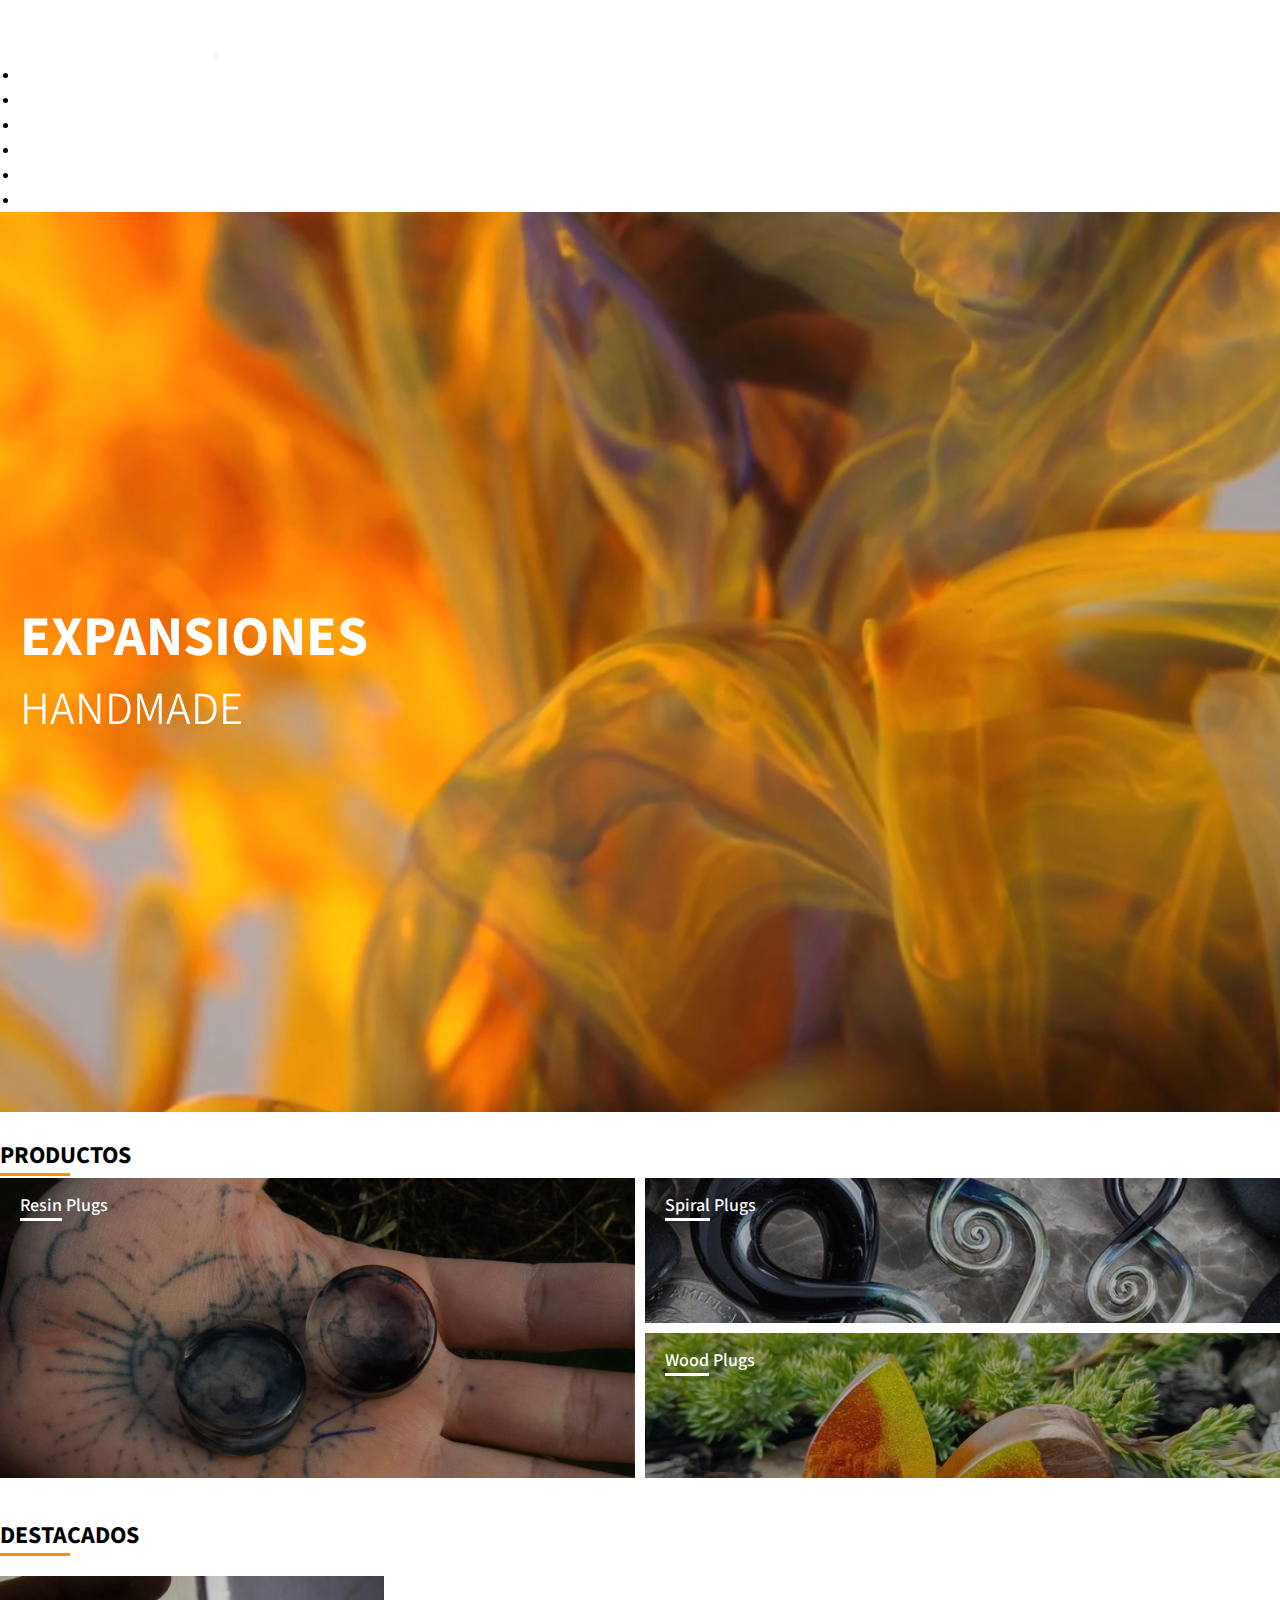
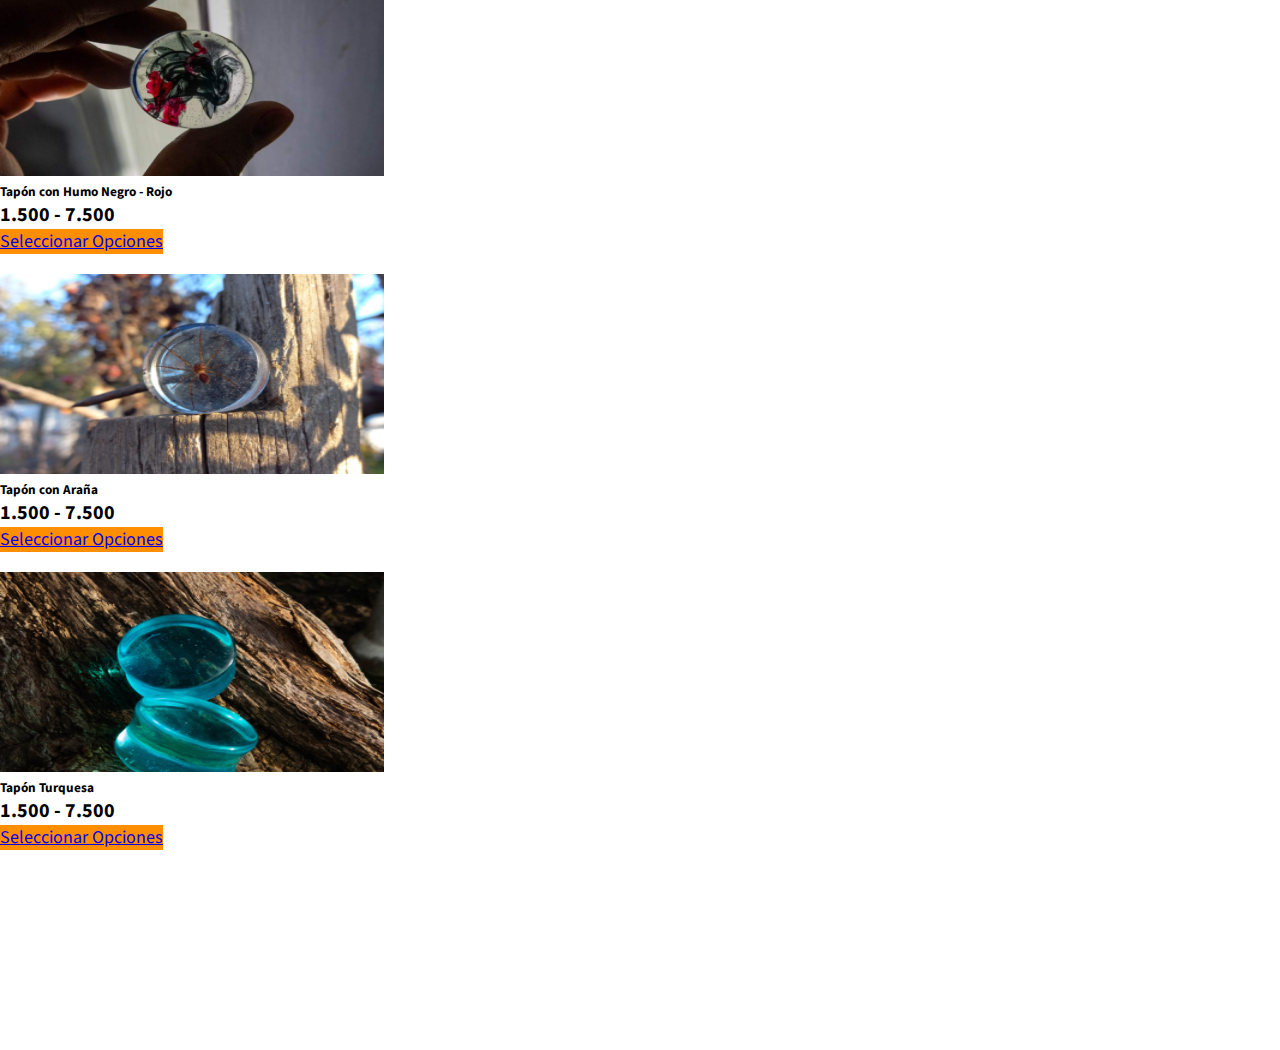
<file: index.html>
<!DOCTYPE html>
<html lang="en">

<head>
    <meta charset="UTF-8">
    <meta http-equiv="X-UA-Compatible" content="IE=edge">
    <meta name="viewport" content="width=device-width, initial-scale=1.0">
    <!-- Favicon -->
    <link rel="shortcut icon" href="img/wave.png">
    <!-- Fonts -->
    <link rel="preconnect" href="https://fonts.googleapis.com">
    <link rel="preconnect" href="https://fonts.gstatic.com" crossorigin>
    <link
        href="https://fonts.googleapis.com/css2?family=Open+Sans:wght@300;400;500;700&family=Roboto:wght@100;300;400;500;700&family=Source+Sans+Pro:wght@300;400;700&display=swap"
        rel="stylesheet">
    <!-- CSS Bootstrap -->
    <link href="https://cdn.jsdelivr.net/npm/bootstrap@5.1.3/dist/css/bootstrap.min.css" rel="stylesheet"
        integrity="sha384-1BmE4kWBq78iYhFldvKuhfTAU6auU8tT94WrHftjDbrCEXSU1oBoqyl2QvZ6jIW3" crossorigin="anonymous">
    <!-- Mi Estilo -->
    <link rel="stylesheet" href="./css/estilos.css">
    <title>Ocean Plugs</title>
</head>

<body>
    <!-- Encabezado -->
    <header class="fixed-top header">
        <nav class="navbar navbar-expand-lg navbar-dark nav-own">
            <div class="container-xxl">
                <a class="navbar-brand" href="#"><img src="./img/logo.png" alt="Ocean Plugs"
                        class="d-inline-block align-text-top"></a>
                <button class="navbar-toggler" type="button" data-bs-toggle="collapse" data-bs-target="#navbarNavOcean"
                    aria-controls="navbarNavOcean" aria-expanded="false" aria-label="Toggle navigation">
                    <span class="navbar-toggler-icon"></span>
                </button>
                <div class="collapse navbar-collapse" id="navbarNavOcean">
                    <ul class="navbar-nav mb-2 mb-lg-0">
                        <li class="nav-item">
                            <a class="nav-link" href="./index.html">Inicio</a>
                        </li>
                        <li class="nav-item">
                            <a class="nav-link" href="./pages/tienda.html">Tienda</a>
                        </li>
                        <li class="nav-item">
                            <a class="nav-link" href="./pages/nosotros.html">Nosotros</a>
                        </li>
                        <li class="nav-item">
                            <a class="nav-link" href="./pages/contacto.html">Contacto</a>
                        </li>
                        <li class="nav-item">
                            <a class="nav-link" href="./pages/cuenta.html">Mi Cuenta</a>
                        </li>
                        <li class="nav-item">
                            <a class="nav-link active" href="#"><img src="./img/carro.png" alt="Carrito"
                                    class="imgCarro"></a>
                        </li>
                    </ul>
                </div>
            </div>
        </nav>
    </header>

    <!-- Contenido Principal -->
    <main>
        <!-- Video Principal -->
        <section class="sectionVideo">
            <video src="./img/video.mp4" autoplay muted loop></video>
            <div class="container-xxl">
                <div class="tituloVideo">
                    <h1 class="tituloBold">EXPANSIONES</h1>
                    <h2 class="tituloLight">HANDMADE</h2>
                </div>
            </div>
        </section>
        <!-- Categorías -->
        <section class="container-xxl d-flex flex-column justify-content-between productos">
            <h2 class="tituloProductos">PRODUCTOS</h2>
            <div class="categoriaPrincipal">
                <a href="./pages/tienda.html"><span>Resin</span> Plugs</a>
            </div>
            <div class="categoriaSecundaria">
                <a href="./pages/tienda.html"><span>Spiral</span> Plugs</a>
            </div>
            <div class="categoriaTerciaria">
                <a href="./pages/tienda.html"><span>Wood</span> Plugs</a>
            </div>
        </section>
        <!-- Productos Destacados -->
        <section class="container-xxl destacados">
            <h2 class="tituloDestacados">DESTACADOS</h2>
            <div class="d-flex flex-wrap justify-content-around"> 
                <div class="card text-center card-destacados">
                    <img src="img/dest-1.png" class="card-img-top img-dest" alt="prod-1">
                    <div class="card-body">
                        <h5 class="card-title">Tapón con Humo Negro - Rojo</h5>
                        <p class="card-text precio">1.500 - 7.500</p>
                        <a href="#" class="btn btn-outline-light btn-dest">Seleccionar Opciones</a>
                    </div>
                </div>
                <div class="card text-center card-destacados">
                    <img src="img/dest-2.png" class="card-img-top img-dest" alt="prod-2">
                    <div class="card-body">
                        <h5 class="card-title">Tapón con Araña</h5>
                        <p class="card-text precio">1.500 - 7.500</p>
                        <a href="#" class="btn btn-outline-light btn-dest">Seleccionar Opciones</a>
                    </div>
                </div>
                <div class="card text-center card-destacados">
                    <img src="img/dest-3.png" class="card-img-top img-dest" alt="prod-3">
                    <div class="card-body">
                        <h5 class="card-title">Tapón Turquesa</h5>
                        <p class="card-text precio">1.500 - 7.500</p>
                        <a href="#" class="btn btn-outline-light btn-dest">Seleccionar Opciones</a>
                    </div>
                </div>
            </div>
        </section>
    </main>
    <!-- Pie de Página -->
    <footer class="footer">
        <div class="container-xxl">
            <div class="row justify-content-between align-items-center row-contenedor">
                <div class="socialMedia col-4">
                    <img src="img/instagram.png" alt="instagram" class="img-instagram">
                    <a href="https://www.instagram.com/">OceanPlugs__</a>
                </div>
                <p class="col-4">©Copyright</p>
            </div>
        </div>
    </footer>
    <!-- Script Bootstrap -->
    <script src="https://cdn.jsdelivr.net/npm/bootstrap@5.1.3/dist/js/bootstrap.bundle.min.js"
        integrity="sha384-ka7Sk0Gln4gmtz2MlQnikT1wXgYsOg+OMhuP+IlRH9sENBO0LRn5q+8nbTov4+1p" crossorigin="anonymous">
    </script>
    <!-- Cambiar Color Header -->
    <script src="https://cdnjs.cloudflare.com/ajax/libs/jquery/3.3.1/jquery.min.js"></script>
    <script type="text/javascript">
        $(function () {
            $(window).on("scroll", function () {
                if ($(window).scrollTop() > 100) {
                    $(".header").addClass("header-color");
                } else {
                    $(".header").removeClass("header-color");
                }
            });
        });
    </script>
</body>

</html>
</file>
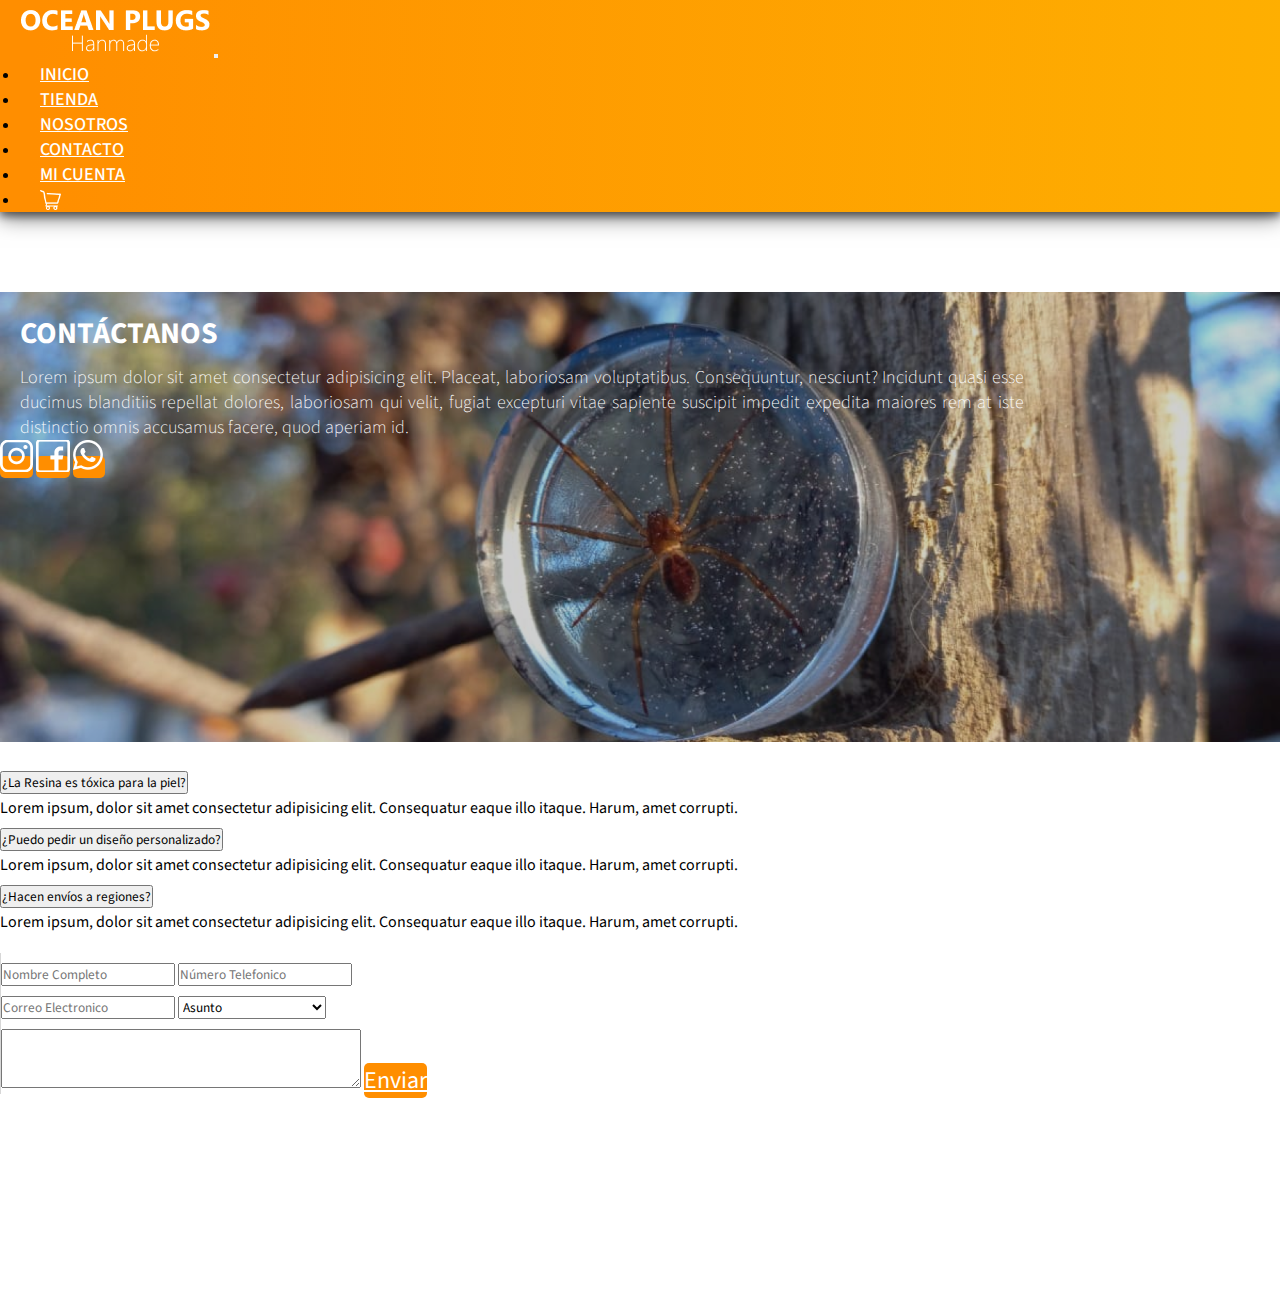
<file: pages/contacto.html>
<!DOCTYPE html>
<html lang="en">

<head>
    <meta charset="UTF-8">
    <meta http-equiv="X-UA-Compatible" content="IE=edge">
    <meta name="viewport" content="width=device-width, initial-scale=1.0">
    <!-- Favicon -->
    <link rel="shortcut icon" href="../img/wave.png">
    <!-- Fonts -->
    <link rel="preconnect" href="https://fonts.googleapis.com">
    <link rel="preconnect" href="https://fonts.gstatic.com" crossorigin>
    <link
        href="https://fonts.googleapis.com/css2?family=Open+Sans:wght@300;400;500;700&family=Roboto:wght@100;300;400;500;700&family=Source+Sans+Pro:wght@300;400;700&display=swap"
        rel="stylesheet">
    <!-- CSS Bootstrap -->
    <link href="https://cdn.jsdelivr.net/npm/bootstrap@5.1.3/dist/css/bootstrap.min.css" rel="stylesheet"
        integrity="sha384-1BmE4kWBq78iYhFldvKuhfTAU6auU8tT94WrHftjDbrCEXSU1oBoqyl2QvZ6jIW3" crossorigin="anonymous">
    <!-- Mi Estilo -->
    <link rel="stylesheet" href="../css/estilos.css">
    <title>Ocean Plugs - Contacto</title>
</head>

<body>
    <header class="fixed-top header-color">
        <nav class="navbar navbar-expand-lg navbar-dark nav-own">
            <div class="container-xxl">
                <a class="navbar-brand" href="#"><img src="../img/logo.png" alt="Ocean Plugs"
                        class="d-inline-block align-text-top"></a>
                <button class="navbar-toggler" type="button" data-bs-toggle="collapse" data-bs-target="#navbarNavOcean"
                    aria-controls="navbarNavOcean" aria-expanded="false" aria-label="Toggle navigation">
                    <span class="navbar-toggler-icon"></span>
                </button>
                <div class="collapse navbar-collapse" id="navbarNavOcean">
                    <ul class="navbar-nav mb-2 mb-lg-0">
                        <li class="nav-item">
                            <a class="nav-link" href="../index.html">Inicio</a>
                        </li>
                        <li class="nav-item">
                            <a class="nav-link" href="./tienda.html">Tienda</a>
                        </li>
                        <li class="nav-item">
                            <a class="nav-link" href="./nosotros.html">Nosotros</a>
                        </li>
                        <li class="nav-item">
                            <a class="nav-link" href="./contacto.html">Contacto</a>
                        </li>
                        <li class="nav-item">
                            <a class="nav-link" href="./cuenta.html">Mi Cuenta</a>
                        </li>
                        <li class="nav-item">
                            <a class="nav-link" href="#"><img src="../img/carro.png" alt="Carrito" class="imgCarro"></a>
                        </li>
                    </ul>
                </div>
            </div>
        </nav>
    </header>
    <!-- Fin Navegador -->

    <!-- Principal -->
    <main>
        <section class="contactoPrincipal">
            <div class="container-xxl">
                <div class="row row-contacto">
                    <h2 class="tituloContacto">CONTÁCTANOS</h2>
                    <p class="descripcionContacto">Lorem ipsum dolor sit amet consectetur adipisicing elit. Placeat,
                        laboriosam
                        voluptatibus. Consequuntur,
                        nesciunt? Incidunt quasi esse ducimus blanditiis repellat dolores, laboriosam qui velit, fugiat
                        excepturi vitae sapiente suscipit impedit expedita maiores rem at iste distinctio omnis
                        accusamus
                        facere, quod aperiam id.</p>
                    <div>
                        <a href="./contacto.html" class="btn btn-redes-contacto"><img src="../img/instagram.png"
                                alt="Instragram"></a>
                        <a href="./contacto.html" class="btn btn-redes-contacto"><img src="../img/facebook.png"
                                alt="Facebook"></a>
                        <a href="./contacto.html" class="btn btn-redes-contacto"><img src="../img/whatsapp.png"
                                alt="Whatsapp"></a>
                    </div>
                </div>
            </div>
        </section>
        <section class="cuerpo-contacto container-xxl">
            <div class="row">
                <div class="listas-plegables col-sn-12 col-md-6">
                    <div class="accordion accordion-flush" id="accordionFlushExample">
                        <div class="accordion-item">
                            <h2 class="accordion-header" id="flush-headingOne">
                                <button class="accordion-button collapsed" type="button" data-bs-toggle="collapse"
                                    data-bs-target="#flush-collapseOne" aria-expanded="false"
                                    aria-controls="flush-collapseOne">
                                    ¿La Resina es tóxica para la piel?
                                </button>
                            </h2>
                            <div id="flush-collapseOne" class="accordion-collapse collapse"
                                aria-labelledby="flush-headingOne" data-bs-parent="#accordionFlushExample">
                                <div class="accordion-body">Lorem ipsum, dolor sit amet consectetur adipisicing elit.
                                    Consequatur eaque illo itaque. Harum, amet corrupti.</div>
                            </div>
                        </div>
                        <div class="accordion-item">
                            <h2 class="accordion-header" id="flush-headingTwo">
                                <button class="accordion-button collapsed" type="button" data-bs-toggle="collapse"
                                    data-bs-target="#flush-collapseTwo" aria-expanded="false"
                                    aria-controls="flush-collapseTwo">
                                    ¿Puedo pedir un diseño personalizado?
                                </button>
                            </h2>
                            <div id="flush-collapseTwo" class="accordion-collapse collapse"
                                aria-labelledby="flush-headingTwo" data-bs-parent="#accordionFlushExample">
                                <div class="accordion-body">Lorem ipsum, dolor sit amet consectetur adipisicing elit.
                                    Consequatur eaque illo itaque. Harum, amet corrupti.</div>
                            </div>
                        </div>
                        <div class="accordion-item">
                            <h2 class="accordion-header" id="flush-headingThree">
                                <button class="accordion-button collapsed" type="button" data-bs-toggle="collapse"
                                    data-bs-target="#flush-collapseThree" aria-expanded="false"
                                    aria-controls="flush-collapseThree">
                                    ¿Hacen envíos a regiones?
                                </button>
                            </h2>
                            <div id="flush-collapseThree" class="accordion-collapse collapse"
                                aria-labelledby="flush-headingThree" data-bs-parent="#accordionFlushExample">
                                <div class="accordion-body">Lorem ipsum, dolor sit amet consectetur adipisicing
                                    elit.
                                    Consequatur eaque illo itaque. Harum, amet corrupti.</div>
                            </div>
                        </div>
                    </div>
                </div>
                <div class="formulario col-sn-12 col-md-6">
                    <form action="" class="row">
                        <div class="col-sn-12 col-md-6">
                            <input type="text" class="form-control campo" id="nom-completo" placeholder="Nombre Completo">
                            <input type="text" class="form-control campo" id="num-tel" placeholder="Número Telefonico">
                        </div>
                        <div class="col-sn-12 col-md-6">
                            <input type="email" class="form-control campo" id="cor-electronico"
                                placeholder="Correo Electronico">
                            <select class="form-select campo" aria-label="asunto">
                                <option selected>Asunto</option>
                                <option value="1">Cotización</option>
                                <option value="2">Consulta General</option>
                                <option value="3">Diseño Personalizado</option>
                                <option value="4">Problema en envío</option>
                                <option value="5">Problema en producto</option>
                            </select>
                        </div>
                        <div class="col-sn-12 col-md-6">
                            <textarea class="form-control campo mensaje" id="mensaje" rows="3"></textarea>
                            <a href="#" class="btn btn-outline-light btn-enviar">Enviar</a>
                        </div>
                    </form>
                </div>
            </div>
        </section>

    </main>
    <!-- Fin Principal -->
    <!-- Pie de Página -->
    <footer class="footer">
        <div class="container-xxl">
            <div class="row justify-content-between align-items-center row-contenedor">
                <div class="socialMedia col-4">
                    <img src="../img/instagram.png" alt="instagram" class="img-instagram">
                    <a href="https://www.instagram.com/">OceanPlugs__</a>
                </div>
                <p class="col-4">©Copyright</p>
            </div>
        </div>
    </footer>
    <!-- Script Bootstrap -->
    <script src="https://cdn.jsdelivr.net/npm/bootstrap@5.1.3/dist/js/bootstrap.bundle.min.js"
        integrity="sha384-ka7Sk0Gln4gmtz2MlQnikT1wXgYsOg+OMhuP+IlRH9sENBO0LRn5q+8nbTov4+1p" crossorigin="anonymous">
    </script>
    <!-- Cambiar Color Header -->
    <script src="https://cdnjs.cloudflare.com/ajax/libs/jquery/3.3.1/jquery.min.js"></script>
    <script type="text/javascript">
        $(function () {
            $(window).on("scroll", function () {
                if ($(window).scrollTop() > 100) {
                    $(".header").addClass("header-color");
                } else {
                    $(".header").removeClass("header-color");
                }
            });
        });
    </script>
</body>

</html>
</file>
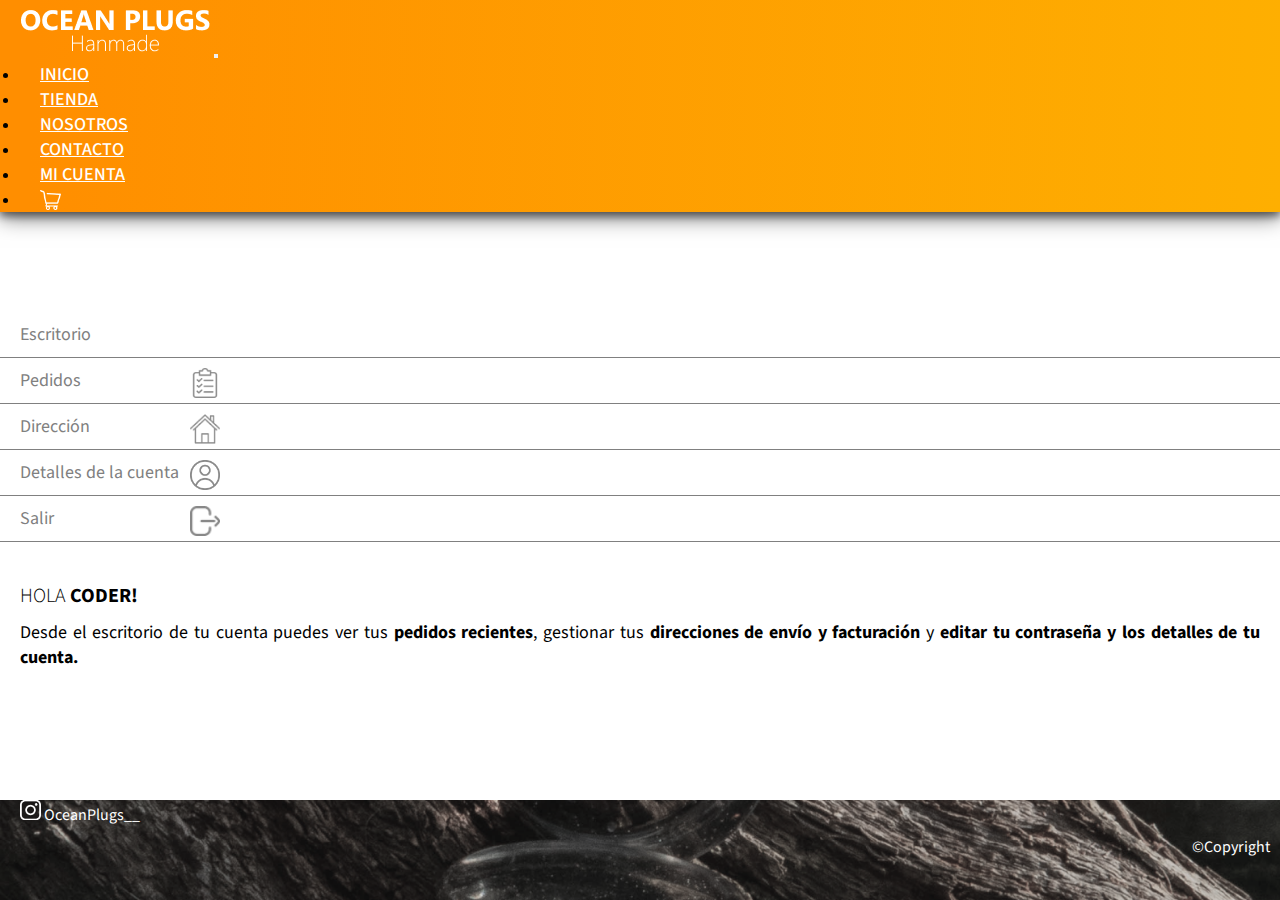
<file: pages/cuenta.html>
<!DOCTYPE html>
<html lang="en">

<head>
    <meta charset="UTF-8">
    <meta http-equiv="X-UA-Compatible" content="IE=edge">
    <meta name="viewport" content="width=device-width, initial-scale=1.0">
    <!-- Favicon -->
    <link rel="shortcut icon" href="../img/wave.png">
    <!-- Fonts -->
    <link rel="preconnect" href="https://fonts.googleapis.com">
    <link rel="preconnect" href="https://fonts.gstatic.com" crossorigin>
    <link
        href="https://fonts.googleapis.com/css2?family=Open+Sans:wght@300;400;500;700&family=Roboto:wght@100;300;400;500;700&family=Source+Sans+Pro:wght@300;400;700&display=swap"
        rel="stylesheet">
    <!-- CSS Bootstrap -->
    <link href="https://cdn.jsdelivr.net/npm/bootstrap@5.1.3/dist/css/bootstrap.min.css" rel="stylesheet"
        integrity="sha384-1BmE4kWBq78iYhFldvKuhfTAU6auU8tT94WrHftjDbrCEXSU1oBoqyl2QvZ6jIW3" crossorigin="anonymous">
    <!-- Mi Estilo -->
    <link rel="stylesheet" href="../css/estilos.css">
    <title>Ocean Plugs - Cuenta</title>
</head>

<body>
    <!-- Encabezado -->
    <header class="fixed-top header-color">
        <nav class="navbar navbar-expand-lg navbar-dark nav-own">
            <div class="container-xxl">
                <a class="navbar-brand" href="#"><img src="../img/logo.png" alt="Ocean Plugs"
                        class="d-inline-block align-text-top"></a>
                <button class="navbar-toggler" type="button" data-bs-toggle="collapse" data-bs-target="#navbarNavOcean"
                    aria-controls="navbarNavOcean" aria-expanded="false" aria-label="Toggle navigation">
                    <span class="navbar-toggler-icon"></span>
                </button>
                <div class="collapse navbar-collapse" id="navbarNavOcean">
                    <ul class="navbar-nav mb-2 mb-lg-0">
                        <li class="nav-item">
                            <a class="nav-link" href="../index.html">Inicio</a>
                        </li>
                        <li class="nav-item">
                            <a class="nav-link" href="./tienda.html">Tienda</a>
                        </li>
                        <li class="nav-item">
                            <a class="nav-link" href="./nosotros.html">Nosotros</a>
                        </li>
                        <li class="nav-item">
                            <a class="nav-link" href="./contacto.html">Contacto</a>
                        </li>
                        <li class="nav-item">
                            <a class="nav-link" href="./cuenta.html">Mi Cuenta</a>
                        </li>
                        <li class="nav-item">
                            <a class="nav-link" href="#"><img src="../img/carro.png" alt="Carrito" class="imgCarro"></a>
                        </li>
                    </ul>
                </div>
            </div>
        </nav>
    </header>
    <!-- Fin Navegador -->
    <!-- Principal -->
    <main>
        <section class="container-xxl">
            <div class="menu row">
                <ul class="menuLinks col-sn-12 col-md-4">
                    <li class="menuItems"><a href="">Escritorio</a></li>
                    <li class="menuItems"><img src="../img/pedidos.png" alt="" class="imagenMenu"><a href="">Pedidos</a>
                    </li>
                    <li class="menuItems"><img src="../img/direccion.png" alt="" class="imagenMenu"><a href="">Dirección
                        </a></li>
                    <li class="menuItems"><img src="../img/usuario-2.png" alt="" class="imagenMenu"><a href="">Detalles
                            de
                            la cuenta</a></li>
                    <li class="menuItems"><img src="../img/salir.png" alt="" class="imagenMenu"><a href="">Salir</a>
                    </li>
                </ul>
                <div class="bienvenidaMenu col-sn-12 col-md-8">
                    <h3 class="tituloLightCuenta">HOLA <a href="#" class="tituloBoldCuenta">CODER!</a></h3>
                    <p class="descripcionCuenta">Desde el escritorio de tu cuenta puedes ver tus <strong>pedidos
                            recientes</strong>, gestionar
                        tus <strong>direcciones de envío y facturación</strong> y <strong> editar tu contraseña y los
                            detalles
                            de tu cuenta.</strong></p>
                </div>
            </div>
        </section>
    </main>
    <!-- Fin Principal -->
    <!-- Pie de Página -->
    <footer class="footer footer-cuenta">
        <div class="container-xxl">
            <div class="row justify-content-between align-items-center row-contenedor">
                <div class="socialMedia col-4">
                    <img src="../img/instagram.png" alt="instagram" class="img-instagram">
                    <a href="https://www.instagram.com/">OceanPlugs__</a>
                </div>
                <p class="col-4">©Copyright</p>
            </div>
        </div>
    </footer>
    <!-- Script Bootstrap -->
    <script src="https://cdn.jsdelivr.net/npm/bootstrap@5.1.3/dist/js/bootstrap.bundle.min.js"
        integrity="sha384-ka7Sk0Gln4gmtz2MlQnikT1wXgYsOg+OMhuP+IlRH9sENBO0LRn5q+8nbTov4+1p" crossorigin="anonymous">
    </script>
    <!-- Cambiar Color Header -->
    <script src="https://cdnjs.cloudflare.com/ajax/libs/jquery/3.3.1/jquery.min.js"></script>
    <script type="text/javascript">
        $(function () {
            $(window).on("scroll", function () {
                if ($(window).scrollTop() > 100) {
                    $(".header").addClass("header-color");
                } else {
                    $(".header").removeClass("header-color");
                }
            });
        });
    </script>
</body>

</html>
</file>
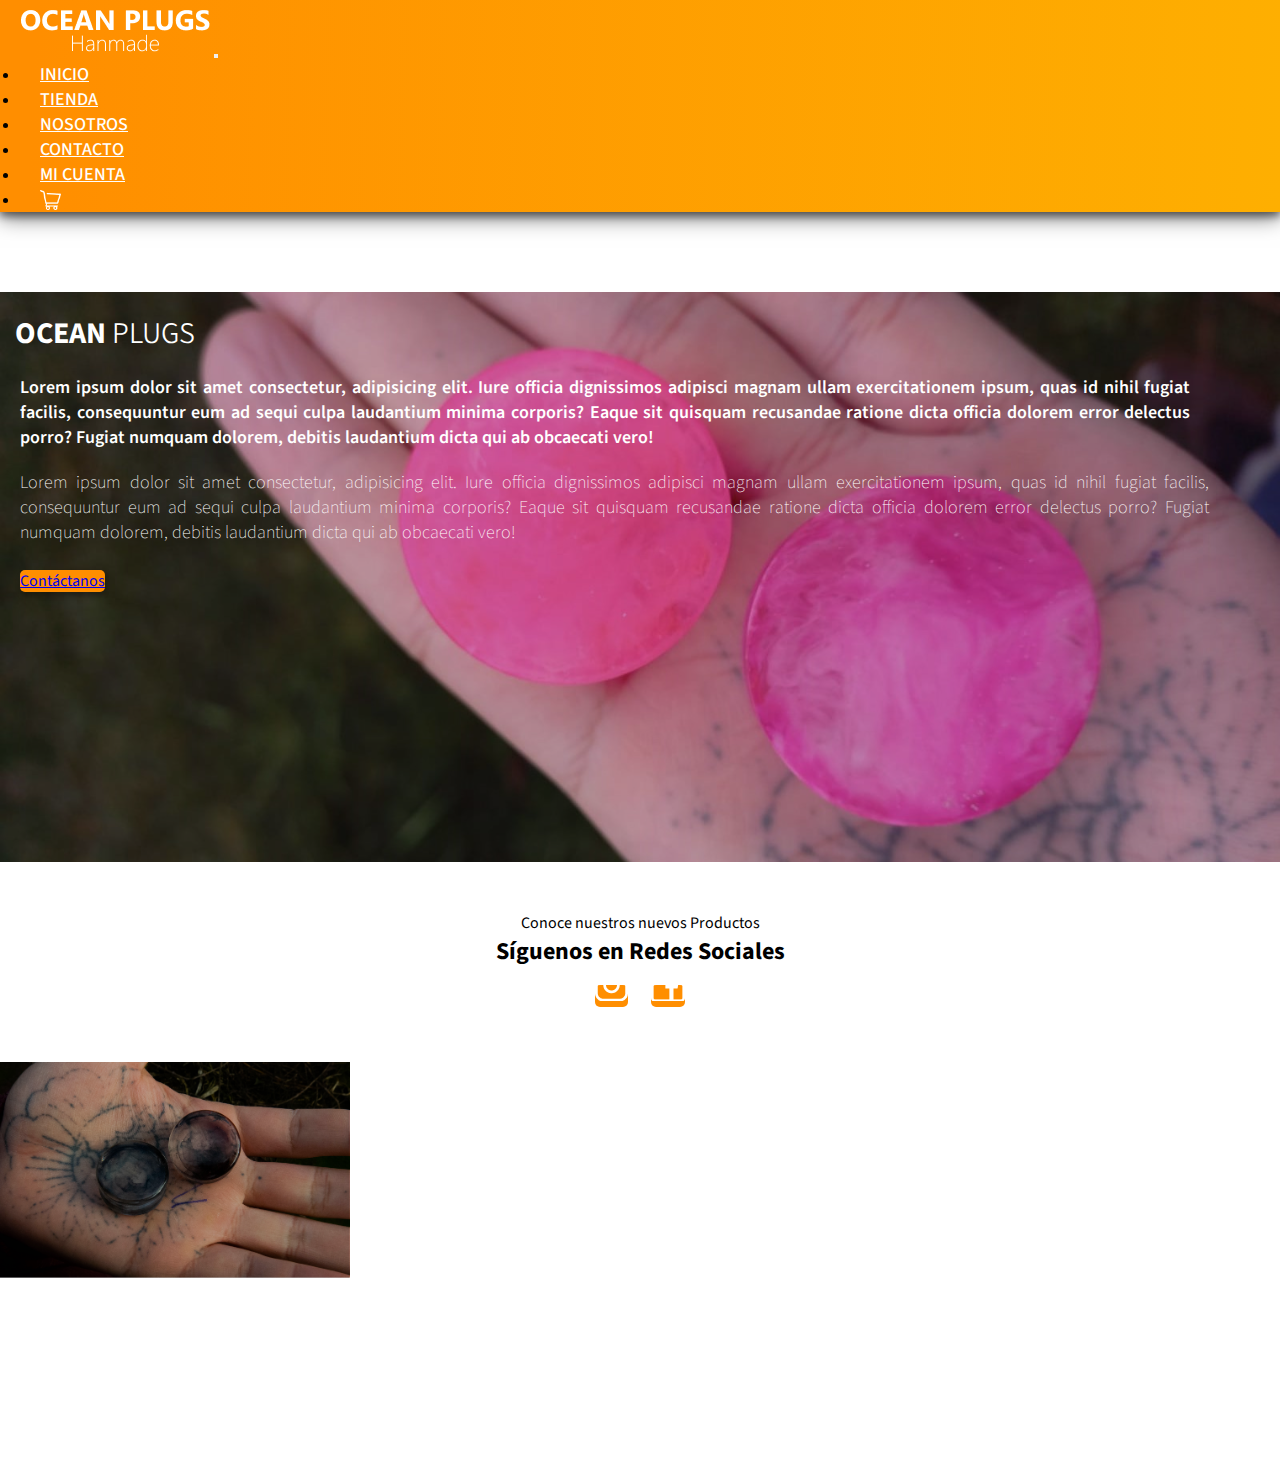
<file: pages/nosotros.html>
<!DOCTYPE html>
<html lang="en">

<head>
    <meta charset="UTF-8">
    <meta http-equiv="X-UA-Compatible" content="IE=edge">
    <meta name="viewport" content="width=device-width, initial-scale=1.0">
    <!-- Favicon -->
    <link rel="shortcut icon" href="../img/wave.png">
    <!-- Fonts -->
    <link rel="preconnect" href="https://fonts.googleapis.com">
    <link rel="preconnect" href="https://fonts.gstatic.com" crossorigin>
    <link
        href="https://fonts.googleapis.com/css2?family=Open+Sans:wght@300;400;500;700&family=Roboto:wght@100;300;400;500;700&family=Source+Sans+Pro:wght@300;400;700&display=swap"
        rel="stylesheet">
    <!-- CSS Bootstrap -->
    <link href="https://cdn.jsdelivr.net/npm/bootstrap@5.1.3/dist/css/bootstrap.min.css" rel="stylesheet"
        integrity="sha384-1BmE4kWBq78iYhFldvKuhfTAU6auU8tT94WrHftjDbrCEXSU1oBoqyl2QvZ6jIW3" crossorigin="anonymous">
    <!-- Mi Estilo -->
    <link rel="stylesheet" href="../css/estilos.css">
    <title>Ocean Plugs - Nosotros</title>
</head>

<body>
    <!-- Encabezado -->
    <header class="fixed-top header-color">
        <nav class="navbar navbar-expand-lg navbar-dark nav-own">
            <div class="container-xxl">
                <a class="navbar-brand" href="#"><img src="../img/logo.png" alt="Ocean Plugs"
                        class="d-inline-block align-text-top"></a>
                <button class="navbar-toggler" type="button" data-bs-toggle="collapse" data-bs-target="#navbarNavOcean"
                    aria-controls="navbarNavOcean" aria-expanded="false" aria-label="Toggle navigation">
                    <span class="navbar-toggler-icon"></span>
                </button>
                <div class="collapse navbar-collapse" id="navbarNavOcean">
                    <ul class="navbar-nav mb-2 mb-lg-0">
                        <li class="nav-item">
                            <a class="nav-link" href="../index.html">Inicio</a>
                        </li>
                        <li class="nav-item">
                            <a class="nav-link" href="./tienda.html">Tienda</a>
                        </li>
                        <li class="nav-item">
                            <a class="nav-link" href="./nosotros.html">Nosotros</a>
                        </li>
                        <li class="nav-item">
                            <a class="nav-link" href="./contacto.html">Contacto</a>
                        </li>
                        <li class="nav-item">
                            <a class="nav-link" href="./cuenta.html">Mi Cuenta</a>
                        </li>
                        <li class="nav-item">
                            <a class="nav-link" href="#"><img src="../img/carro.png" alt="Carrito" class="imgCarro"></a>
                        </li>
                    </ul>
                </div>
            </div>
        </nav>
    </header>
    <!-- Fin Navegador -->
    <!-- Principal -->
    <main>
        <div class="nosotrosPrincipal">
            <div class="container-xxl">
                <div class="row row-nosotros">
                    <h2 class="tituloBoldNosotros">OCEAN <a class="tituloLightNosotros">PLUGS</a></h2>
                    <p class="descripcionBold">Lorem ipsum dolor sit amet consectetur, adipisicing elit. Iure officia
                        dignissimos adipisci magnam ullam exercitationem ipsum, quas id nihil fugiat facilis, consequuntur
                        eum
                        ad sequi culpa laudantium minima corporis? Eaque sit quisquam recusandae ratione dicta officia
                        dolorem
                        error delectus porro? Fugiat numquam dolorem, debitis laudantium dicta qui ab obcaecati vero!</p>
                    <p class="descripcionLight">Lorem ipsum dolor sit amet consectetur, adipisicing elit. Iure
                        officia
                        dignissimos adipisci magnam ullam exercitationem ipsum, quas id nihil fugiat facilis, consequuntur
                        eum
                        ad sequi culpa laudantium minima corporis? Eaque sit quisquam recusandae ratione dicta officia
                        dolorem
                        error delectus porro? Fugiat numquam dolorem, debitis laudantium dicta qui ab obcaecati vero!</p>
                    <a href="./contacto.html" class="btn btn-outline-light btn-contacto">Contáctanos</a>
                </div>
            </div>
        </div>
        <div class="siguenos container-xxl">
            <div class="row">
                <div class="col-sn-12 col-md-6 contenedor-redes">
                    <p>Conoce nuestros nuevos Productos</p>
                    <h2>Síguenos en Redes Sociales</h2>
                    <a href="./contacto.html" class="btn btn-redes"><img src="../img/instagram.png" alt="Instragram"></a>
                    <a href="./contacto.html" class="btn btn-redes"><img src="../img/facebook.png" alt="Facebook"></a>
                </div>
                <div class="row-img-nosotros col-sn-12 col-md-6">
                    <img src="../img/prod-3.png" alt="" class="imagen-nosotros">
                </div>
            </div>
        </div>
    </main>
    <!-- Fin Principal -->
    <!-- Pie de Página -->
    <footer class="footer">
        <div class="container-xxl">
            <div class="row justify-content-between align-items-center row-contenedor">
                <div class="socialMedia col-4">
                    <img src="../img/instagram.png" alt="instagram" class="img-instagram">
                    <a href="https://www.instagram.com/">OceanPlugs__</a>
                </div>
                <p class="col-4">©Copyright</p>
            </div>
        </div>
    </footer>
    <!-- Script Bootstrap -->
    <script src="https://cdn.jsdelivr.net/npm/bootstrap@5.1.3/dist/js/bootstrap.bundle.min.js"
        integrity="sha384-ka7Sk0Gln4gmtz2MlQnikT1wXgYsOg+OMhuP+IlRH9sENBO0LRn5q+8nbTov4+1p" crossorigin="anonymous">
    </script>
    <!-- Cambiar Color Header -->
    <script src="https://cdnjs.cloudflare.com/ajax/libs/jquery/3.3.1/jquery.min.js"></script>
    <script type="text/javascript">
        $(function () {
            $(window).on("scroll", function () {
                if ($(window).scrollTop() > 100) {
                    $(".header").addClass("header-color");
                } else {
                    $(".header").removeClass("header-color");
                }
            });
        });
    </script>
</body>

</html>
</file>
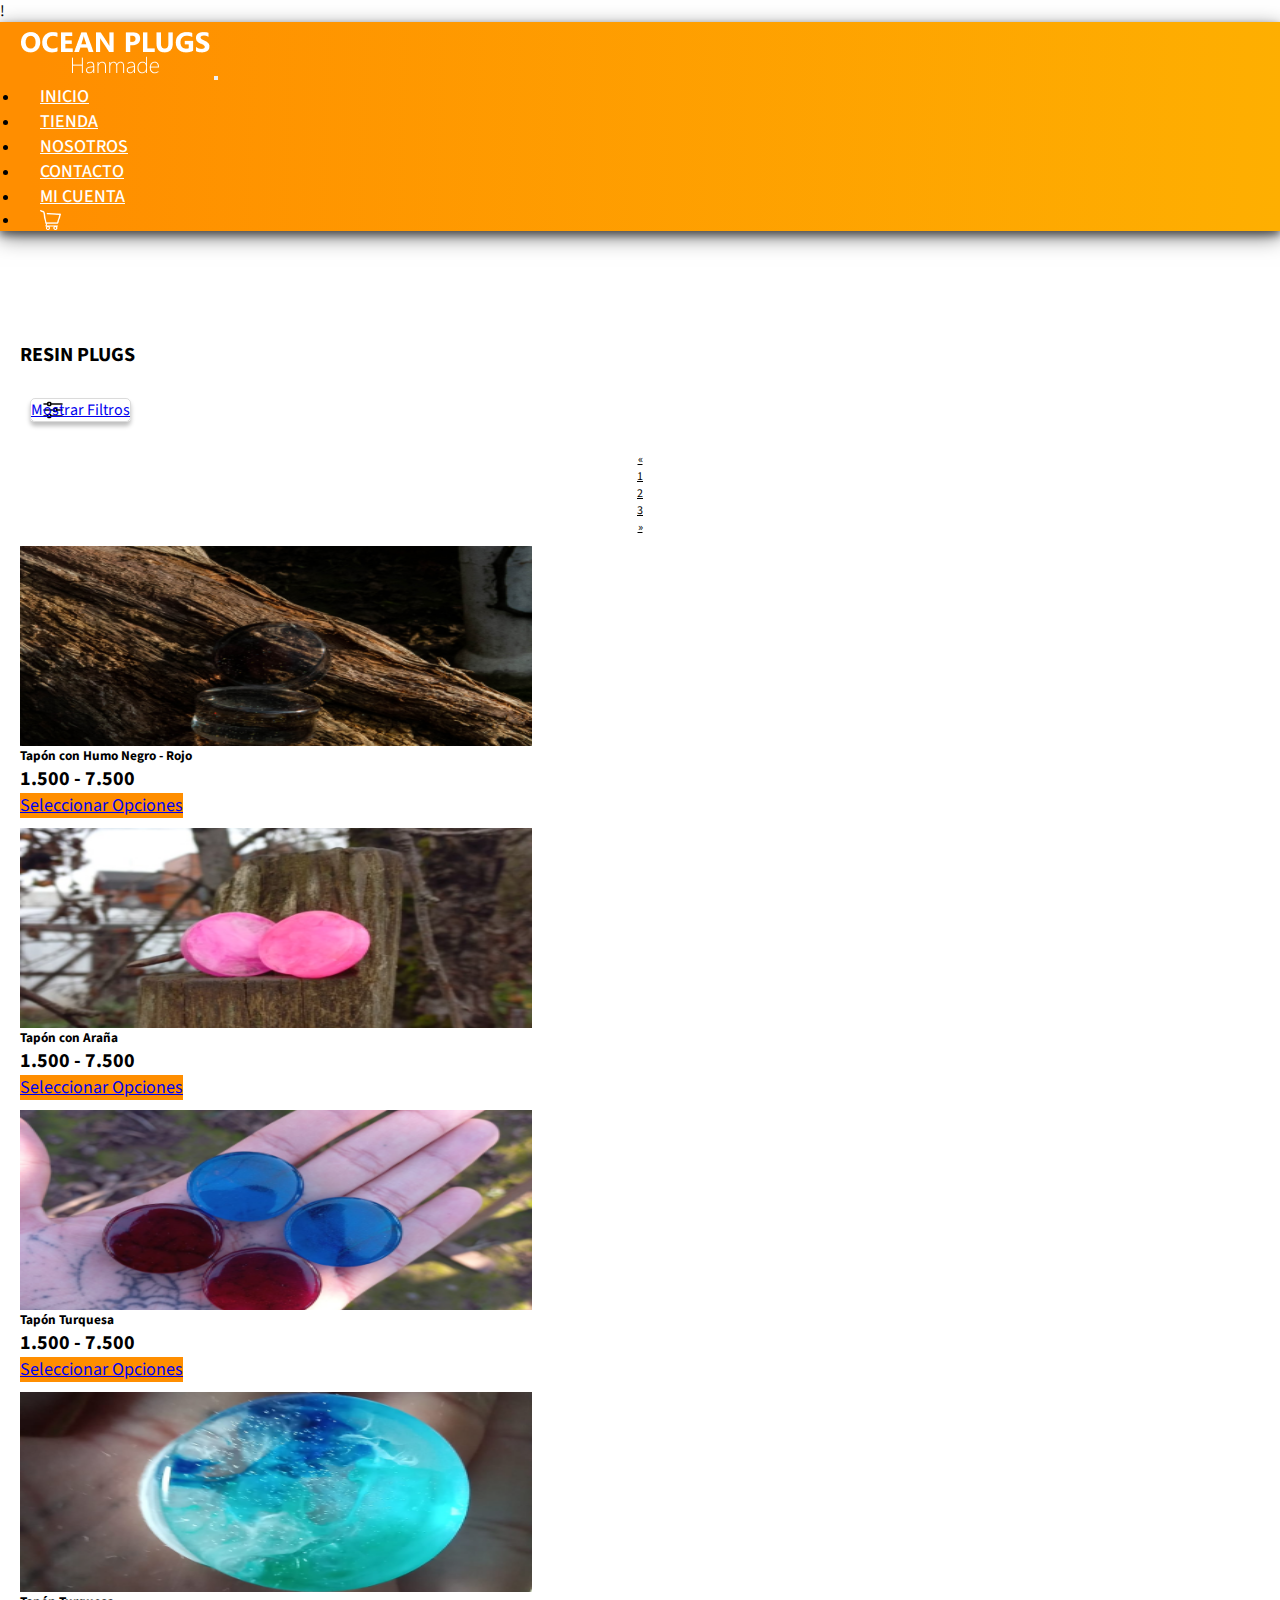
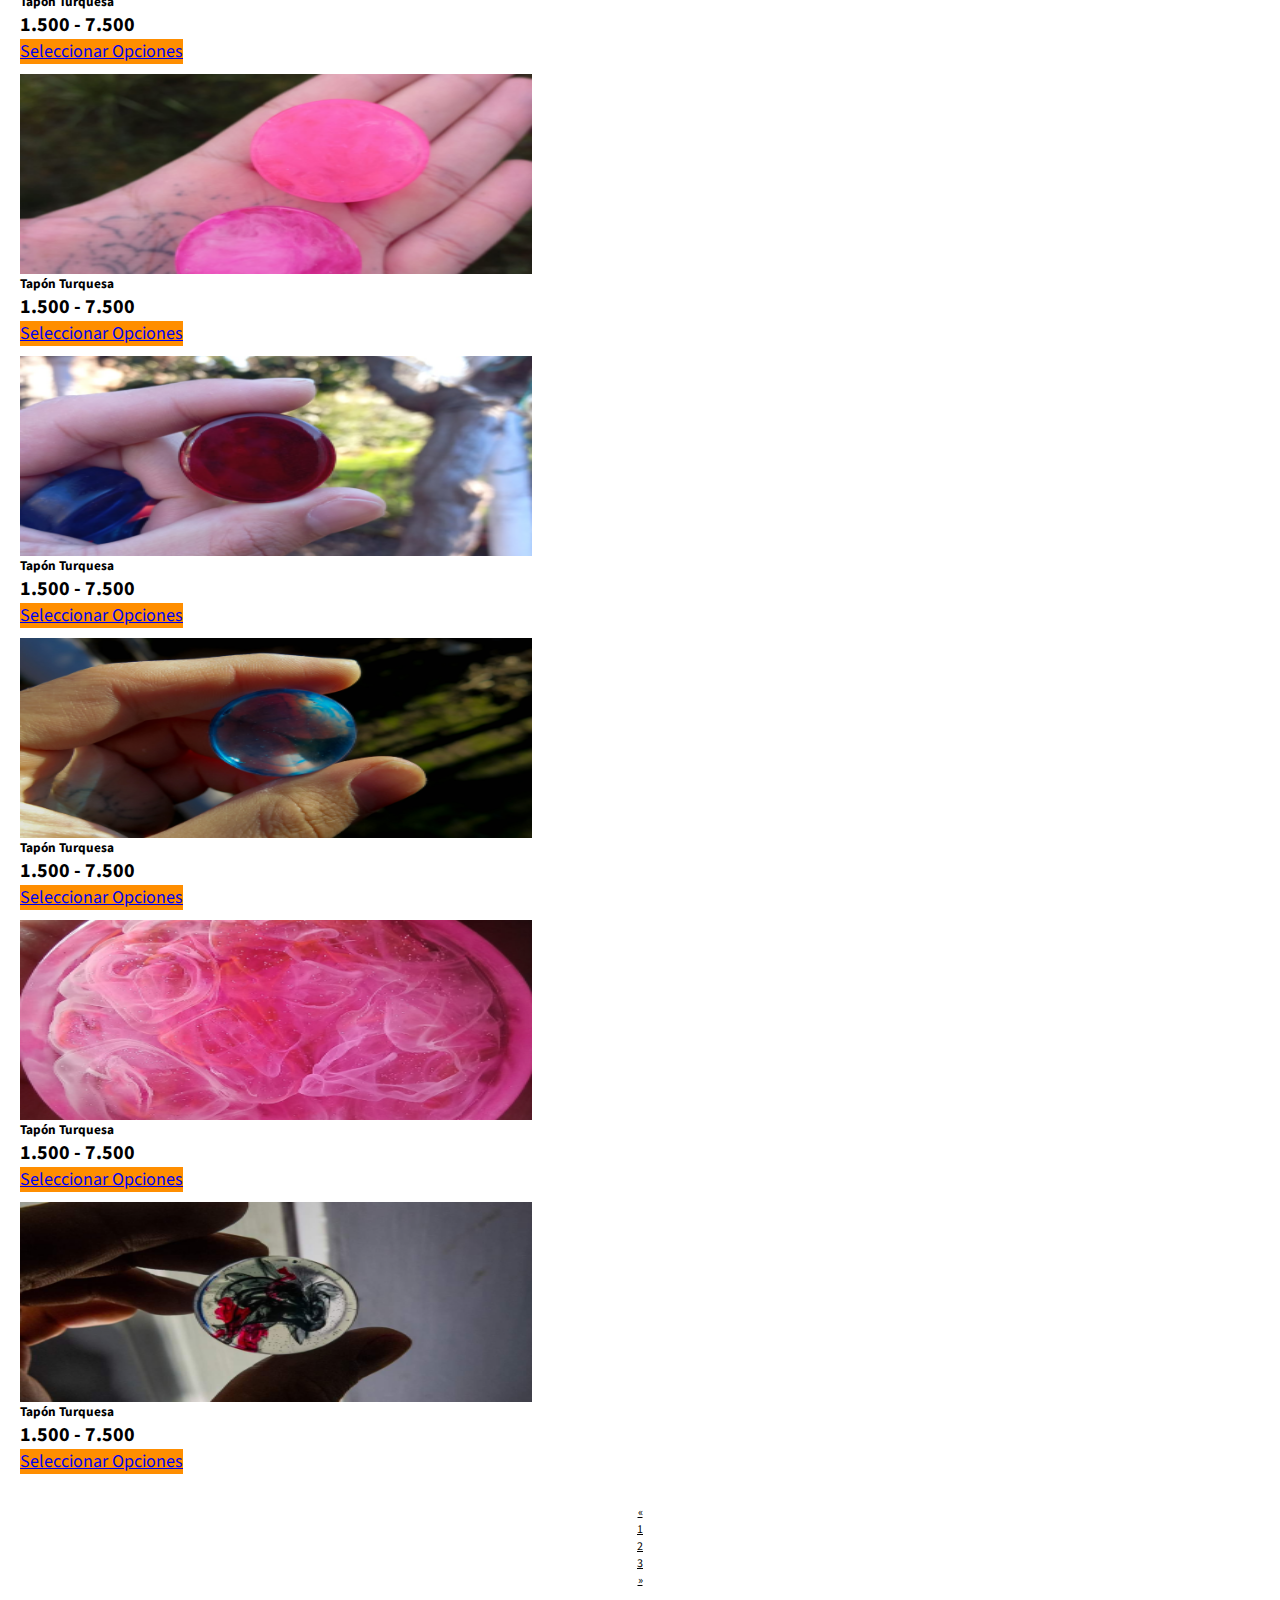
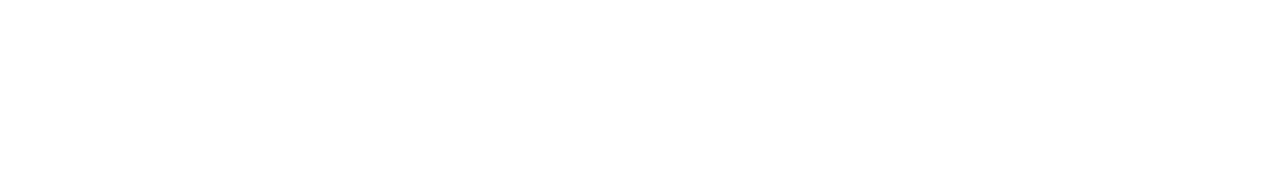
<file: pages/tienda.html>
!
<!DOCTYPE html>
<html lang="en">

<head>
    <meta charset="UTF-8">
    <meta http-equiv="X-UA-Compatible" content="IE=edge">
    <meta name="viewport" content="width=device-width, initial-scale=1.0">
    <!-- Favicon -->
    <link rel="shortcut icon" href="../img/wave.png">
    <!-- Fonts -->
    <link rel="preconnect" href="https://fonts.googleapis.com">
    <link rel="preconnect" href="https://fonts.gstatic.com" crossorigin>
    <link
        href="https://fonts.googleapis.com/css2?family=Open+Sans:wght@300;400;500;700&family=Roboto:wght@100;300;400;500;700&family=Source+Sans+Pro:wght@300;400;700&display=swap"
        rel="stylesheet">
    <!-- CSS Bootstrap -->
    <link href="https://cdn.jsdelivr.net/npm/bootstrap@5.1.3/dist/css/bootstrap.min.css" rel="stylesheet"
        integrity="sha384-1BmE4kWBq78iYhFldvKuhfTAU6auU8tT94WrHftjDbrCEXSU1oBoqyl2QvZ6jIW3" crossorigin="anonymous">
    <!-- Mi Estilo -->
    <link rel="stylesheet" href="../css/estilos.css">
    <title>Ocean Plugs - Tienda</title>
</head>

<body>
    <!-- Encabezado -->
    <header class="fixed-top header-color">
        <nav class="navbar navbar-expand-lg navbar-dark nav-own">
            <div class="container-xxl">
                <a class="navbar-brand" href="#"><img src="../img/logo.png" alt="Ocean Plugs"
                        class="d-inline-block align-text-top"></a>
                <button class="navbar-toggler" type="button" data-bs-toggle="collapse" data-bs-target="#navbarNavOcean"
                    aria-controls="navbarNavOcean" aria-expanded="false" aria-label="Toggle navigation">
                    <span class="navbar-toggler-icon"></span>
                </button>
                <div class="collapse navbar-collapse" id="navbarNavOcean">
                    <ul class="navbar-nav mb-2 mb-lg-0">
                        <li class="nav-item">
                            <a class="nav-link" href="../index.html">Inicio</a>
                        </li>
                        <li class="nav-item">
                            <a class="nav-link" href="./tienda.html">Tienda</a>
                        </li>
                        <li class="nav-item">
                            <a class="nav-link" href="./nosotros.html">Nosotros</a>
                        </li>
                        <li class="nav-item">
                            <a class="nav-link" href="./contacto.html">Contacto</a>
                        </li>
                        <li class="nav-item">
                            <a class="nav-link" href="./cuenta.html">Mi Cuenta</a>
                        </li>
                        <li class="nav-item">
                            <a class="nav-link" href="#"><img src="../img/carro.png" alt="Carrito" class="imgCarro"></a>
                        </li>
                    </ul>
                </div>
            </div>
        </nav>
    </header>
    <!-- Fin Navegador -->
    <main>
        <section class="container-xxl">
            <div class="row filtro-paginacion">
                <div class="col-sn-12 col-lg-8 paginacion-desk">
                    <h2 class="tituloTienda">RESIN PLUGS</h2>
                    <!-- Filtro -->
                    <a href="#" class="btn filtro">Mostrar Filtros</a>
                    <div class="row paginacion">
                        <nav aria-label="Page navigation">
                            <ul class="pagination">
                              <li class="page-item">
                                <a class="page-link" href="#" aria-label="Previous">
                                  <span aria-hidden="true">&laquo;</span>
                                </a>
                              </li>
                              <li class="page-item"><a class="page-link" href="#">1</a></li>
                              <li class="page-item"><a class="page-link" href="#">2</a></li>
                              <li class="page-item"><a class="page-link" href="#">3</a></li>
                              <li class="page-item">
                                <a class="page-link" href="#" aria-label="Next">
                                  <span aria-hidden="true">&raquo;</span>
                                </a>
                              </li>
                            </ul>
                          </nav>
                    </div>
                </div>
            </div>
            <div class="categoriasFiltro">
                <div class="col-sn-12">
                    <div class="filtroPorCategoria">
                        <h3 class="tituloCatFiltro">Categorías</h3>
                        <ul class="listaCategorias">
                            <li><input type="checkbox" name="Resin Plugs" id="resinPlugs"><label for="resinPlugs">Resin
                                    Plugs</label></li>
                            <li><input type="checkbox" name="Spiral Plugs" id="spiralPlugs"><label
                                    for="spiralPlugs">Spiral
                                    Plugs</label></li>
                            <li><input type="checkbox" name="Wood Plugs" id="woodPlugs"><label for="woodPlugs">Wood
                                    Plugs</label></li>
                        </ul>
                    </div>
                    <div class="filtroPorMedida">
                        <h3 class="tituloCatFiltro">Medidas</h3>
                        <ul class="listaCategorias listMedidas">
                            <li><input type="checkbox" name="Resin Plugs" id="resinPlugs"><label
                                    for="resinPlugs">12MM</label></li>
                            <li><input type="checkbox" name="Resin Plugs" id="resinPlugs"><label
                                    for="resinPlugs">14MM</label></li>
                            <li><input type="checkbox" name="Resin Plugs" id="resinPlugs"><label
                                    for="resinPlugs">16MM</label></li>
                            <li><input type="checkbox" name="Resin Plugs" id="resinPlugs"><label
                                    for="resinPlugs">18MM</label></li>
                            <li><input type="checkbox" name="Resin Plugs" id="resinPlugs"><label
                                    for="resinPlugs">20MM</label></li>
                            <li><input type="checkbox" name="Resin Plugs" id="resinPlugs"><label
                                    for="resinPlugs">22MM</label></li>
                            <li><input type="checkbox" name="Resin Plugs" id="resinPlugs"><label
                                    for="resinPlugs">24MM</label></li>
                            <li><input type="checkbox" name="Resin Plugs" id="resinPlugs"><label
                                    for="resinPlugs">26MM</label></li>
                            <li><input type="checkbox" name="Resin Plugs" id="resinPlugs"><label
                                    for="resinPlugs">28MM</label></li>
                            <li><input type="checkbox" name="Resin Plugs" id="resinPlugs"><label
                                    for="resinPlugs">30MM</label></li>
                        </ul>
                    </div>
                    <button class="btnAplicar">Aplicar</button>
                </div>
            </div>
        </section>
        <!-- Productos -->
        <section class="container-xxl tienda-productos">
            <div class="row d-flex flex-wrap justify-content-around row-tienda">
                <div class="col-sm-12 d-flex align-items-center flex-wrap cont-cards">
                    <div class="card text-center card-tienda">
                        <img src="../img/tienda-1.png" class="card-img-top img-tienda" alt="prod-1">
                        <div class="card-body">
                            <h5 class="card-title">Tapón con Humo Negro - Rojo</h5>
                            <p class="card-text precio">1.500 - 7.500</p>
                            <a href="#" class="btn btn-outline-light btn-dest">Seleccionar Opciones</a>
                        </div>
                    </div>
                    <div class="card text-center card-tienda">
                        <img src="../img/tienda-2.png" class="card-img-top img-tienda" alt="prod-2">
                        <div class="card-body">
                            <h5 class="card-title">Tapón con Araña</h5>
                            <p class="card-text precio">1.500 - 7.500</p>
                            <a href="#" class="btn btn-outline-light btn-dest">Seleccionar Opciones</a>
                        </div>
                    </div>
                    <div class="card text-center card-tienda">
                        <img src="../img/tienda-3.png" class="card-img-top img-tienda" alt="prod-3">
                        <div class="card-body">
                            <h5 class="card-title">Tapón Turquesa</h5>
                            <p class="card-text precio">1.500 - 7.500</p>
                            <a href="#" class="btn btn-outline-light btn-dest">Seleccionar Opciones</a>
                        </div>
                    </div>
                    <div class="card text-center card-tienda">
                        <img src="../img/tienda-4.png" class="card-img-top img-tienda" alt="prod-3">
                        <div class="card-body">
                            <h5 class="card-title">Tapón Turquesa</h5>
                            <p class="card-text precio">1.500 - 7.500</p>
                            <a href="#" class="btn btn-outline-light btn-dest">Seleccionar Opciones</a>
                        </div>
                    </div>
                    <div class="card text-center card-tienda">
                        <img src="../img/tienda-5.png" class="card-img-top img-tienda" alt="prod-3">
                        <div class="card-body">
                            <h5 class="card-title">Tapón Turquesa</h5>
                            <p class="card-text precio">1.500 - 7.500</p>
                            <a href="#" class="btn btn-outline-light btn-dest">Seleccionar Opciones</a>
                        </div>
                    </div>
                    <div class="card text-center card-tienda">
                        <img src="../img/tienda-6.png" class="card-img-top img-tienda" alt="prod-3">
                        <div class="card-body">
                            <h5 class="card-title">Tapón Turquesa</h5>
                            <p class="card-text precio">1.500 - 7.500</p>
                            <a href="#" class="btn btn-outline-light btn-dest">Seleccionar Opciones</a>
                        </div>
                    </div>
                    <div class="card text-center card-tienda">
                        <img src="../img/tienda-7.png" class="card-img-top img-tienda" alt="prod-3">
                        <div class="card-body">
                            <h5 class="card-title">Tapón Turquesa</h5>
                            <p class="card-text precio">1.500 - 7.500</p>
                            <a href="#" class="btn btn-outline-light btn-dest">Seleccionar Opciones</a>
                        </div>
                    </div>
                    <div class="card text-center card-tienda">
                        <img src="../img/tienda-8.png" class="card-img-top img-tienda" alt="prod-3">
                        <div class="card-body">
                            <h5 class="card-title">Tapón Turquesa</h5>
                            <p class="card-text precio">1.500 - 7.500</p>
                            <a href="#" class="btn btn-outline-light btn-dest">Seleccionar Opciones</a>
                        </div>
                    </div>
                    <div class="card text-center card-tienda">
                        <img src="../img/dest-1.png" class="card-img-top img-tienda" alt="prod-3">
                        <div class="card-body">
                            <h5 class="card-title">Tapón Turquesa</h5>
                            <p class="card-text precio">1.500 - 7.500</p>
                            <a href="#" class="btn btn-outline-light btn-dest">Seleccionar Opciones</a>
                        </div>
                    </div>
                </div>
            </div>
        </section>
        <section class="container-xxl">
            <div class="row paginacion numeracion">
                <nav aria-label="Page navigation">
                    <ul class="pagination">
                      <li class="page-item">
                        <a class="page-link" href="#" aria-label="Previous">
                          <span aria-hidden="true">&laquo;</span>
                        </a>
                      </li>
                      <li class="page-item"><a class="page-link" href="#">1</a></li>
                      <li class="page-item"><a class="page-link" href="#">2</a></li>
                      <li class="page-item"><a class="page-link" href="#">3</a></li>
                      <li class="page-item">
                        <a class="page-link" href="#" aria-label="Next">
                          <span aria-hidden="true">&raquo;</span>
                        </a>
                      </li>
                    </ul>
                  </nav>
            </div>
        </section>
    </main>
    <!-- Fin Principal -->
    <!-- Pie de Página -->
    <footer class="footer">
        <div class="container-xxl">
            <div class="row justify-content-between align-items-center row-contenedor">
                <div class="socialMedia col-4">
                    <img src="../img/instagram.png" alt="instagram" class="img-instagram">
                    <a href="https://www.instagram.com/">OceanPlugs__</a>
                </div>
                <p class="col-4">©Copyright</p>
            </div>
        </div>
    </footer>
    <!-- Script Bootstrap -->
    <script src="https://cdn.jsdelivr.net/npm/bootstrap@5.1.3/dist/js/bootstrap.bundle.min.js"
        integrity="sha384-ka7Sk0Gln4gmtz2MlQnikT1wXgYsOg+OMhuP+IlRH9sENBO0LRn5q+8nbTov4+1p" crossorigin="anonymous">
    </script>
    <!-- Cambiar Color Header -->
    <script src="https://cdnjs.cloudflare.com/ajax/libs/jquery/3.3.1/jquery.min.js"></script>
    <script type="text/javascript">
        $(function () {
            $(window).on("scroll", function () {
                if ($(window).scrollTop() > 100) {
                    $(".header").addClass("header-color");
                } else {
                    $(".header").removeClass("header-color");
                }
            });
        });
    </script>
</body>

</html>
</file>
<file: css/estilos.css>
* {
    margin: 0;
    padding: 0;
    box-sizing: border-box;
    font-family: 'Source Sans Pro', sans-serif;
}

/* MOBILE FIRST 480 X 854 */
/* NAVBAR */
.nav-own {
    background: transparent;
}

.navbar-collapse {
    justify-content: flex-end;
}

.navbar-dark .navbar-nav .nav-link {
    color: white;
    font-size: 18px;
    margin-left: 20px;
    text-transform: uppercase;
    font-weight: 500;
}

.navbar-nav {
    align-items: center;
}

.imgCarro {
    height: 20px;
    vertical-align: sub;
}

.header-color {
    background: linear-gradient(92deg, #FF8E00 2.73%, #FEAF01 100%);
    box-shadow: 0 4px 8px 0 rgb(0 0 0 / 50%), 0 6px 20px 0 rgb(0 0 0 / 50%);
}

.header {
    transition: all 0.3s ease;
}

/* VIDEO */
.sectionVideo video {
    object-fit: cover;
    width: 100%;
    height: 100vh;
}

.tituloVideo {
    position: absolute;
    margin: -420px 0;
    color: white;
}

.tituloBold {
    font-weight: 700;
    font-size: 56px;
}

.tituloLight {
    font-weight: 350;
    font-size: 46px;
    animation: textLight 2s 1;
}

@keyframes textLight {
    0% {
        color: rgba(223, 223, 223, 0.87);
    }

    30% {
        letter-spacing: 1.5rem;
    }

    85% {
        letter-spacing: 0.5rem;
    }
}

/* PRODUCTOS */
.tituloProductos {
    font-size: 24px;
    border-bottom: 3px solid rgb(255 142 0);
    width: 70px;
    margin: 10px 0;
    font-weight: 700;
}

.categoriaPrincipal {
    grid-area: categoriaPrincipal;
    background-image: url(../img/prod-3.png);
    background-size: cover;
    background-blend-mode: soft-light;
    background-color: #3f3f3e3d;
    height: 200px;
    transition: .3s;
}

.categoriaSecundaria {
    grid-area: categoriaSecundaria;
    background-image: url(../img/prod-2.png);
    background-size: cover;
    background-blend-mode: soft-light;
    background-color: #3f3f3e3d;
    height: 200px;
    transition: .3s;
    margin: 10px 0px;
}

.categoriaTerciaria {
    grid-area: categoriaTerciaria;
    background-image: url(../img/prod-1.png);
    background-size: cover;
    background-blend-mode: soft-light;
    background-color: #3f3f3e3d;
    height: 200px;
    transition: .3s;
}

.categoriaPrincipal:hover {
    transition: .2s;
    background-image: url(../img/prod-3-transition.jpg);
}

.categoriaSecundaria:hover {
    transition: .2s;
    background-image: url(../img/prod-2-transition.jpg);
}

.categoriaTerciaria:hover {
    transition: .2s;
    background-image: url(../img/prod-1-transition.jpg);
}

.productos a {
    font-size: 18px;
    color: white;
    text-decoration: none;
    position: absolute;
    font-weight: 500;
    padding: 15px 20px;
}

.productos span {
    border-bottom: 3px solid rgb(255, 255, 255);
}

/* DESTACADO */
.tituloDestacados {
    font-size: 24px;
    border-bottom: 3px solid rgb(255 142 0);
    width: 70px;
    margin: 20px 0 10px 0;
    font-weight: 700;
}

.img-dest {
    width: 80vw;
    height: 200px;
}

.card-destacados {
    margin-top: 20px;
}

.btn-dest {
    background: #FF8E00;
    border: none;
    font-size: 18px;
}

.btn-dest:hover {
    background: #FEAF01;
    border: none;
}

.precio {
    font-size: 20px;
    font-weight: 700;
}

/* FOOTER */
.footer {
    background-image: url(../img/footer.png);
    background-attachment: fixed;
    background-size: contain;
    background-position: bottom;
    width: 100%;
    height: 100px;
    margin-top: 100px;
}

.img-instagram {
    height: 20px;
}

.row-contenedor {
    height: 100px;
}

.socialMedia {
    margin: 0px 20px;
}

.socialMedia a {
    color: white;
    text-decoration: none;
    font-size: 16px;
}

.footer p {
    color: white;
    font-size: 16px;
    margin: 10px;
    text-align: end;
}


/* NOSOTROS */
.nosotrosPrincipal {
    height: 670px;
    width: 100%;
    background-image: url(../img/nosotros.jpg);
    background-size: cover;
    background-color: #2525254d;
    background-blend-mode: soft-light;
    background-position: center;
}

.row-nosotros {
    margin-top: 80px;
}

.tituloBoldNosotros {
    padding: 20px 15px;
    font-size: 30px;
    font-weight: 700;
    color: white;
}

.tituloLightNosotros {
    font-weight: 350;
    color: white;
}

.descripcionBold {
    color: white;
    font-size: 18px;
    width: 93vw;
    padding-left: 20px;
    text-align: justify;
    font-weight: 600;
}

.descripcionLight {
    color: white;
    font-size: 18px;
    padding: 20px 20px;
    font-weight: 200;
    width: 96vw;
    text-align: justify;
}

.btn-contacto {
    width: 240px;
    height: 45px;
    background: #FF8E00;
    border: none;
    margin-left: 20px;
    border-radius: 5px;
    box-shadow: 0px 4px 4px rgba(0, 0, 0, 0.25);
    line-height: 2;
}

.btn-contacto:hover {
    background-color: #FEAF01;
}

.btn-contacto a {
    font-size: 20px;
    text-decoration: none;
    color: white;
}

.contenedor-redes {
    text-align: center;
    margin: 10px 0;
}

.btn-redes {
    background: #FF8E00;
    border: none;
    height: 50px;
    border-radius: 5px;
    margin: 10px;
    line-height: 2;
}

.imagen-nosotros {
    width: 450px;
}

/* CUENTA */
.menu {
    margin-top: 100px;
}

.menuItems {
    list-style-type: none;
    border-bottom: 1px solid grey;
    width: 100%;
    padding: 10px 20px;
    font-size: 18px;
}

.menuItems a {
    text-decoration: none;
    color: grey;
}

.menuItems a:hover {
    font-weight: 700;
    color: black;
}

.imagenMenu {
    height: 30px;
    position: absolute;
    margin-left: 380px;
    width: 30px;
}

.tituloLightCuenta {
    font-size: 20px;
    font-weight: 300;
    margin: 40px 20px auto;
}

.tituloBoldCuenta {
    font-weight: 700;
    text-decoration: none;
    color: black;
}

.descripcionCuenta {
    font-size: 18px;
    margin: 10px 20px;
    text-align: justify;
}

.footer-cuenta {
    position: absolute;
    bottom: 0;
}

/* CONTACTO */
.contactoPrincipal {
    height: 50vh;
    width: 100%;
    background-image: url(../img/contacto.png);
    background-size: cover;
    background-color: #2525254d;
    background-blend-mode: soft-light;
}

.row-contacto {
    margin-top: 80px;
}

.tituloContacto {
    padding: 20px 20px 10px 20px;
    font-size: 30px;
    font-weight: 700;
    color: white;
}

.descripcionContacto {
    color: white;
    font-size: 18px;
    width: 80vw;
    padding-left: 20px;
    font-weight: 250;
    text-align: justify;
}

.btn-redes-contacto {
    background: #FF8E00;
    border: none;
    height: 50px;
    border-radius: 5px;
    line-height: 2;
}

.campo {
    margin-top: 10px;
}

.formulario {
    margin-top: 20px;
    border-top: 1px solid rgba(128, 128, 128, 0.315);
}

.listas-plegables {
    margin: 20px 0;
}

.accordion-button:not(.collapsed) {
    color: white;
    background-color: #FF8E00;
}

.btn-enviar {
    background: #FF8E00;
    border: none;
    width: 100px;
    height: 40px;
    line-height: 1;
    border-radius: 5px;
    color: white;
    font-size: 24px;
    margin: 10px 0;
}

.btn-enviar:hover {
    background: #FEAF01;
}

/* TIENDA */
.categoriasFiltro {
    display: none;
}

.filtro-paginacion {
    margin-top: 80px;
}

.tituloTienda {
    padding: 30px 20px;
    font-size: 20px;
    font-weight: 700;
}

.filtro {
    background-image: url(../img/filtrar.png);
    width: 80%;
    height: 40px;
    background-repeat: no-repeat;
    margin: -10px 30px;
    background-position-y: center;
    background-position-x: 10px;
    border: 1px solid rgb(0 0 0 / 14%);
    box-shadow: 0px 4px 4px rgba(0, 0, 0, 0.25);
    border-radius: 5px;
    text-indent: 50px;
    background-color: white;
}

.paginacion {
    margin-top: 30px;
    font-size: 12px;
    text-align: center;
}

.img-tienda {
    width: 80vw;
    height: 200px;
}

.card-tienda {
    margin-top: 10px;
}

.cont-cards {
    flex-direction: column;
}

.page-link{
    color: black;
}

.page-link:hover {
    color: black;
}

.pagination{
    justify-content: center;
}

/* 768 x 1024 - IPAD */
@media (min-width: 768px) {
    .productos {
        display: grid !important;
        /* !important temporal */
        grid-template-columns: 1fr 1fr;
        grid-template-rows: 1fr 1fr;
        gap: 0px 0px;
        grid-template-areas:
            "categoriaPrincipal categoriaSecundaria"
            "categoriaPrincipal categoriaTerciaria"
        ;
        grid-column-gap: 10px;
        margin-top: 50px;
    }

    .categoriaPrincipal {
        height: 300px;
        margin-top: 10px;
    }

    .categoriaSecundaria,
    .categoriaTerciaria {
        height: 145px;
    }

    .tituloProductos {
        position: absolute;
        margin-top: -30px;
    }

    .img-dest,
    .card {
        width: 30vw;
    }

    .tituloVideo {
        margin: -520px 20px;
    }

    .nav-own {
        margin: 0 20px;
    }

    /* NOSOTROS */
    .row-img-nosotros {
        justify-content: flex-end;
        margin-top: 30px;
    }

    .imagen-nosotros {
        width: 350px;
    }

    .contenedor-redes {
        margin: 50px 0;
    }

    .nosotrosPrincipal {
        height: 570px;
    }

    /* CUENTA */
    .imagenMenu {
        margin-left: 170px;
    }

    .bienvenidaMenu {
        justify-content: flex-end;
    }

    /* CONTACTANOS */
    .formulario {
        justify-content: flex-end;
        border-top: none;
        border-left: 1px solid rgba(128, 128, 128, 0.315);
    }

    .mensaje {
        width: 360px;
    }

    /* TIENDA */
    .img-tienda {
        width: 40vw;
    }

    .filtro {
        width: 90%;
    }

    .cont-cards {
        flex-direction: row;
        justify-content: center;
    }

    .card-tienda {
        width: 40vw;
        margin: 10px 20px;
    }

}

/* 1920 x 1080 */
@media (min-width: 1920px) {

    .img-dest,
    .card {
        width: 20vw;
    }

    .categoriaPrincipal {
        height: 500px;
    }

    .categoriaSecundaria,
    .categoriaTerciaria {
        height: 245px;
    }

    .productos a {
        font-size: 24px;
    }

    .precio {
        font-size: 28px;
    }

    /* NOSOTROS */
    .descripcionBold,
    .descripcionLight {
        width: 33vw;
    }

    .row-nosotros {
        flex-direction: column;
    }

    .contenedor-redes {
        margin: 150px 0;
    }

    .imagen-nosotros {
        width: 700px;
    }

    /* CUENTA */
    .imagenMenu {
        margin-left: 350px;
    }

    .menu {
        margin-top: 150px;
    }

    .tituloLightCuenta {
        font-size: 28px;
    }

    /* CONTACTANOS */
    .mensaje {
        width: 635px;
    }

    .descripcionContacto {
        width: 30vw;
    }

    /* TIENDA */
    .img-tienda,
    .card-tienda {
        width: 16vw;
    }

    .categoriasFiltro {
        display: inline-block;
        margin-top: 40px;
    }

    .listaCategorias {
        list-style: none;
        margin-left: 50px;
    }

    .listaCategorias input[type="checkbox"] {
        border: 1px solid #b4b9be;
        height: 20px;
        margin: 6px 4px 0 0;
        vertical-align: sub;
        width: 20px;
        -webkit-appearance: none;
        border-radius: 8px;
        display: inline-block;
        cursor: pointer;
    }

    .listaCategorias label {
        font-size: 14px;
    }

    .filtroPorMedida {
        margin-top: 20px;
    }

    .btnAplicar {
        width: 65px;
        height: 30px;
        background: #FF8E00;
        border: none;
        margin: 10px 0 0 50px;
        border-radius: 5px;
        color: white;
    }

    .filtro {
        display: none;
    }

    .row-tienda {
        margin: -350px 0 0 200px;
    }

    .paginacion-desk {
        display: flex;
        flex-direction: column;
        position: absolute;
        margin-left: 220px;
        padding-right: 150px;
    }

    .paginacion {
        font-size: 18px;
    }

    .tituloTienda {
        font-size: 28px;
    }

    .tituloCatFiltro {
        border-bottom: 1px solid rgba(0, 0, 0, .1);
        font-weight: 400;
        font-size: 14px;
        margin-left: 50px;
    }

    .numeracion {
        margin-left: 200px;
    }

    .pagination{
        justify-content: inherit;
    }
    
}

/* ANIMACIÓN EN DESKTOP LINKS */
@media (min-width: 769px) {

    /* Animación NAV */
    .nav-link {
        position: relative;
    }

    .nav-link:hover {
        color: rgba(241, 241, 241, 0.918);
        text-decoration: none;
    }

    .nav-link::after {
        content: "";
        background-color: rgba(241, 241, 241, 0.918);
        width: 100%;
        height: 3px;
        position: absolute;
        top: 100%;
        left: 0;
        transform: scaleX(0);
        transform-origin: right;
        transition: transform .5s;
    }

    .nav-link:hover::after {
        transform: scaleX(1);
        transform-origin: left;
    }
}
</file>
